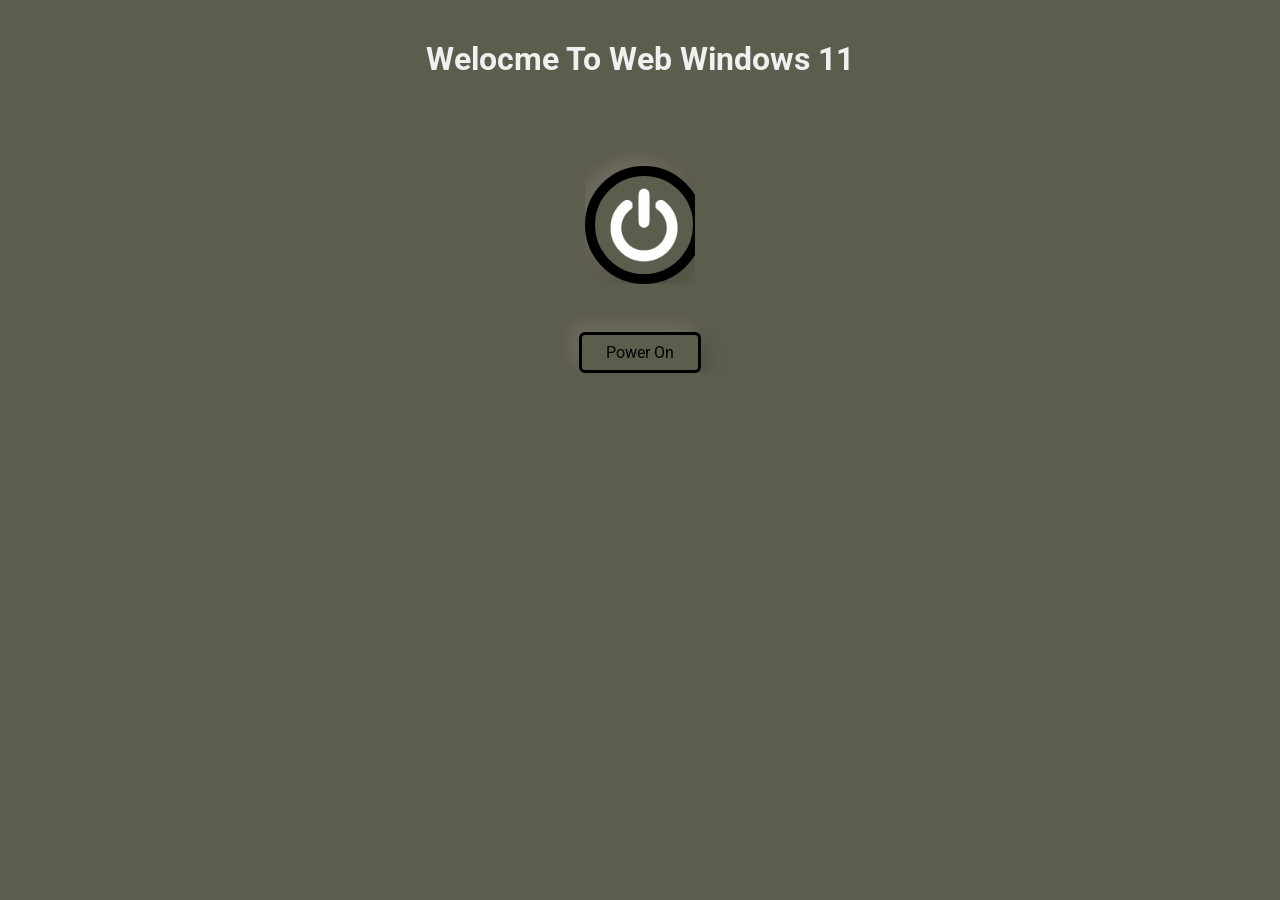
<file: powerOn.html>
<!doctype html>
<html lang="en">
  <head>
    <meta charset="UTF-8" />
    <meta name="viewport" content="width=device-width, initial-scale=1.0" />
    <title>Power On</title>
    <link rel="stylesheet" href="css/utils.css" />
    <link rel="stylesheet" href="css/powerOn.css" />
  </head>
  <body>
    <div class="container">
      <h1>Welocme To Web Windows 11</h1>
      <div class="power-btn">
        <img id="powerOn" src="images/powerOn.png" />
        <img id="powerOn2" src="images/powerOn2.png" />
      </div>
      <button id="powerOnButton">Power On</button>

      <div id="myimg"></div>
      <div class="loader"></div>
      <p>Starting...</p>
    </div>
    <script src="js/powerOn.js"></script>
  </body>
</html>
</file>
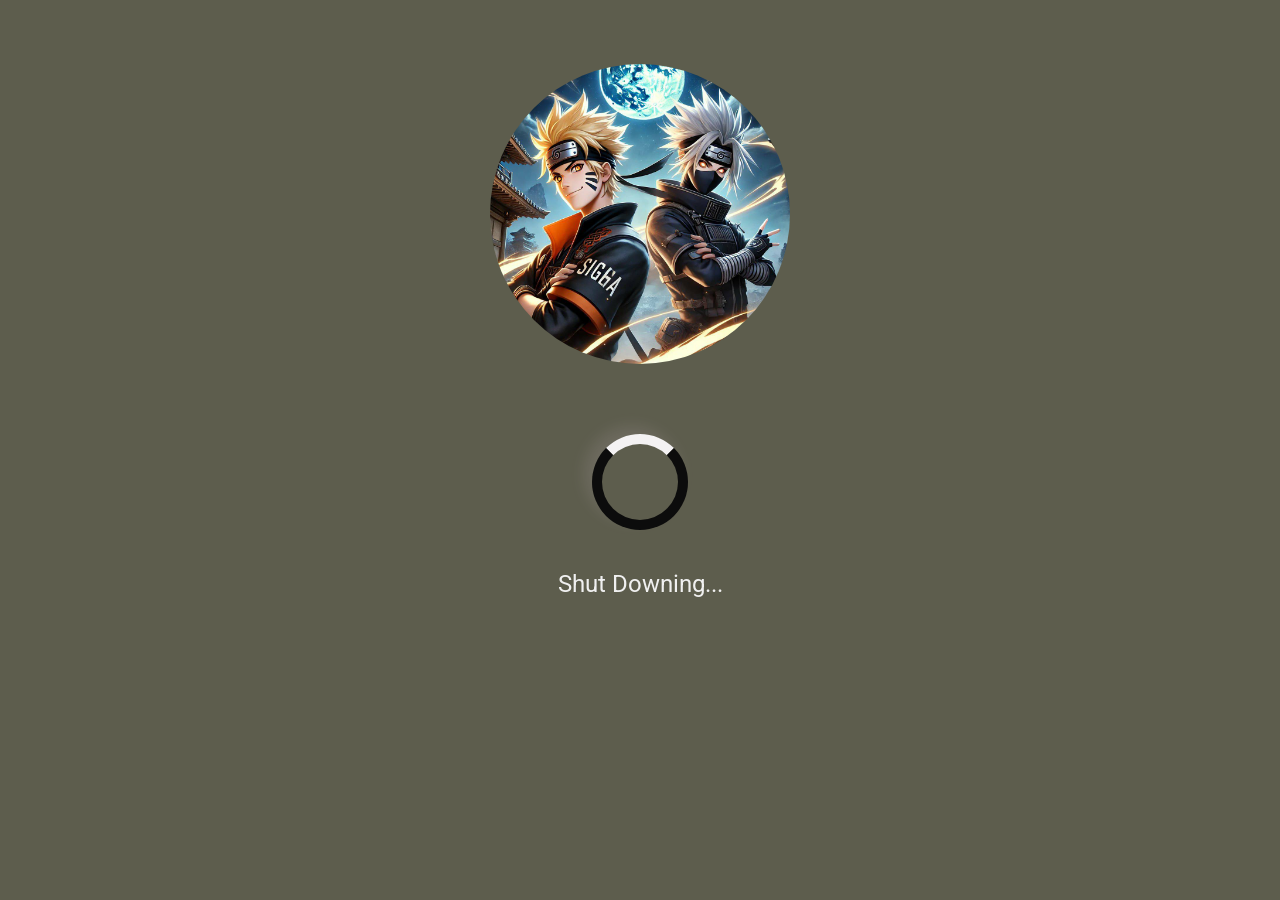
<file: shutDown.html>
<!doctype html>
<html lang="en">
  <head>
    <meta charset="UTF-8" />
    <meta name="viewport" content="width=device-width, initial-scale=1.0" />
    <title>Shut Down</title>
    <link rel="stylesheet" href="css/utils.css" />
    <link rel="stylesheet" href="css/shutDown.css" />
  </head>
  <body>
      <div id="myimg"></div>
      <div class="loader"></div>
      <p>Shut Downing...</p>
      <script src="js/shutDown.js"></script>
  </body>
</html>
</file>
<file: css/utils.css>
@import url("https://fonts.googleapis.com/css2?family=Roboto:ital,wght@0,100..900;1,100..900&display=swap");

* {
  margin: 0;
  padding: 0;
  overflow: hidden;
  font-family: "Roboto", sans-serif;
  user-select: none;
  -webkit-user-select: none;
  -ms-user-select: none;
}

:root {
  /* background Colors */
  --bg-primary-color: white;
  --bg-secondary-color: #5d5d4d;
  --bg-hover-color: rgba(195, 195, 195, 0.737);
  --bg-startMenuUpper-color: rgb(215, 240, 255);
  --bg-startMenuAllApps-color: rgb(255, 255, 255);
  --bg-startMenuLower-color: rgb(237, 244, 248);

  /* Text colors */
  --text-primary-color: #f0f0f0;

  /* Spacing */
  --space-xs: 4px;
  --space-sm: 8px;
  --space-md: 16px;
  --space-lg: 24px;
  --space-xl: 32px;
  --space-2xl: 40px;
  --space-3xl: 48px;
  --space-4xl: 56px;
  --space-5xl: 64px;
  --space-6xl: 72px;
  --space-7xl: 80px;
  --space-8xl: 88px;

  /* Border Colors*/
  --border-primary-color: #333333;

  /* Border Raduis */
  --border-radius--xs: 4px;
  --border-radius--sm: 8px;
  --border-radius--md: 16px;
  --border-radius--lg: 24px;
  --border-radius--xl: 32px;
  --border-radius--2xl: 40px;
  --border-radius--3xl: 48px;
}
</file>
<file: css/powerOn.css>
body {
  background-color: var(--bg-secondary-color);
  color: var(--text-primary-color);
}

h1 {
  display: flex;
  justify-content: center;
  margin: var(--space-2xl);
}

.power-btn {
  margin: auto;
  position: relative;
  width: 110px;
}

.power-btn img {
  display: block;
  margin: auto;
  margin-top: var(--space-3xl);
  height: 10vh;
  border: 10px solid black;
  border-radius: 50%;
  padding: var(--space-xs);
  cursor: pointer;
  box-shadow:
    -8px -8px 15px rgba(255, 225, 255, 0.1),
    8px 8px 15px rgba(0, 0, 0, 0.1);
}

#powerOn2 {
  display: none;
}

.power-btn:hover #powerOn {
  display: none;
}

.power-btn:hover #powerOn2 {
  display: block;
  padding: var(--space-sm);
  border-color: var(--bg-fill-color);
  transition: border-color 0.3s ease;
}

button {
  display: block;
  margin: 0 auto;
  margin-top: var(--space-3xl);
  padding: var(--space-sm) var(--space-lg);
  font-size: 16px;
  background-color: var(--bg-fill-color);
  border-radius: 6px;
  cursor: pointer;
  border: 3px solid black;
  box-shadow:
    -8px -8px 15px rgba(255, 225, 255, 0.1),
    8px 8px 15px rgba(0, 0, 0, 0.1);
}

button:hover {
  background-color: var(--bg-primary-color);
  border-color: var(--bg-fill-color);
  transition:
    background-color 0.3s ease,
    border-color 0.3s ease;
  color: black;
}

#myimg {
  display: none;
  height: 300px;
  width: 300px;
  background-image: url("../images/myimg.jpg");
  background-size: contain;
  background-repeat: no-repeat;
  border-radius: 50%;
  margin: auto;
}

.loader {
  display: none;
  width: 60px;
  height: 60px;
  border-radius: 50%;
  border: 10px solid #0c0c0c;
  border-top: 10px solid #f4f2f3;
  animation: Spin 2s ease-in-out 0s infinite normal;
  padding: var(--space-sm);
  margin: auto;
  margin-top: 70px;
  box-shadow: -8px -8px 15px rgba(255, 225, 255, 0.1);
}

@keyframes Spin {
  from {
    transform: rotate(0deg);
  }
  to {
    transform: rotate(360deg);
  }
}

p {
    display: none;
    justify-content: center;
    margin: var(--space-2xl);
    font-size: 1.5rem;
}
</file>
<file: css/shutDown.css>
body {
  background-color: var(--bg-secondary-color);
  color: var(--text-primary-color);
}

#myimg {
  display: flex;
  height: 300px;
  width: 300px;
  background-image: url("../images/myimg.jpg");
  background-size: contain;
  background-repeat: no-repeat;
  border-radius: 50%;
  margin: auto;
  margin-top: var(--space-5xl);
}

.loader {
  display: flex;
  width: 60px;
  height: 60px;
  border-radius: 50%;
  border: 10px solid #0c0c0c;
  border-top: 10px solid #f4f2f3;
  animation: Spin 2s ease-in-out 0s infinite normal;
  padding: var(--space-sm);
  margin: auto;
  margin-top: 70px;
  box-shadow: -8px -8px 15px rgba(255, 225, 255, 0.1);
}

@keyframes Spin {
  from {
    transform: rotate(0deg);
  }
  to {
    transform: rotate(360deg);
  }
}

p {
    display: flex;
    justify-content: center;
    margin: var(--space-2xl);
    font-size: 1.5rem;
}
</file>
